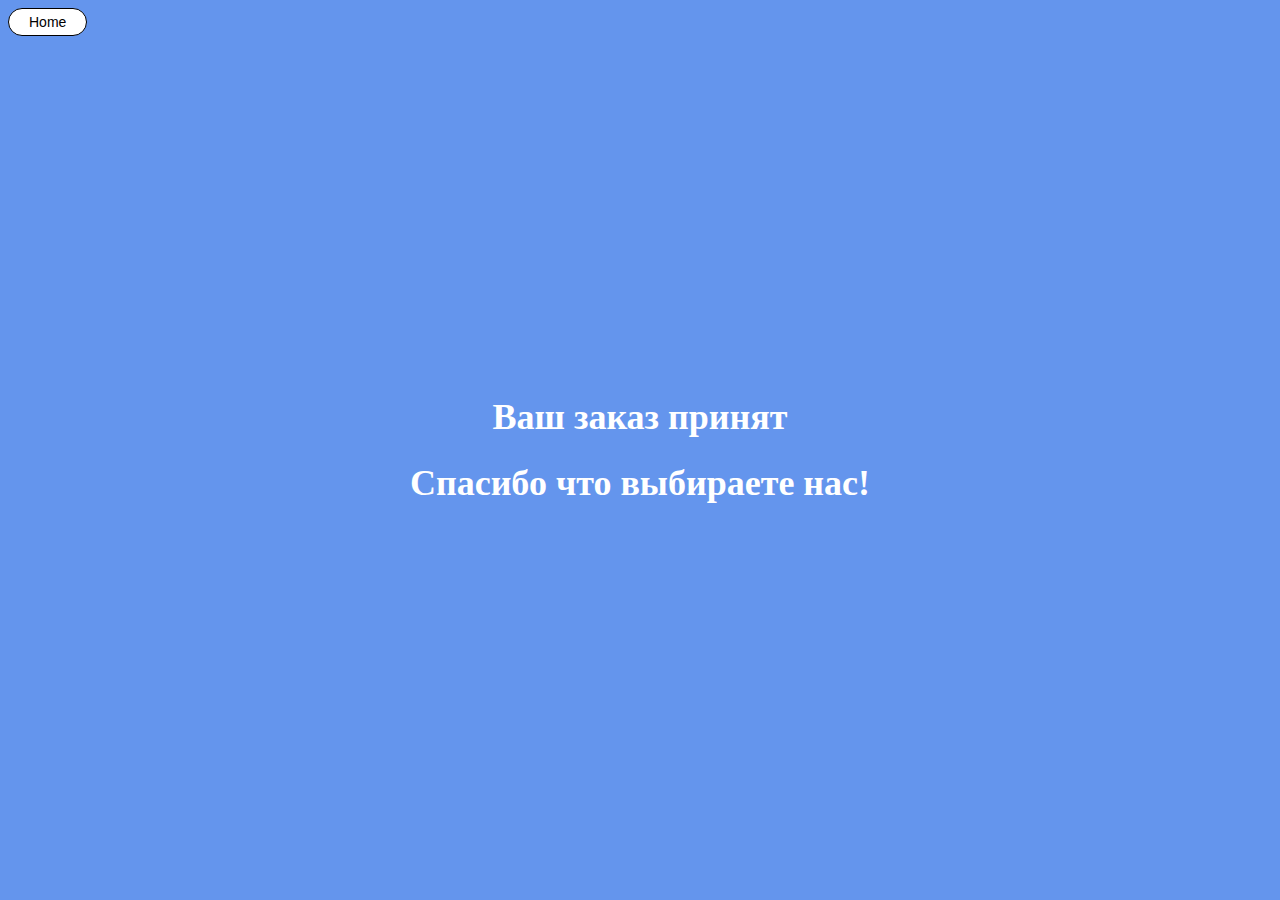
<file: success.html>
<!DOCTYPE html>
<html lang="en">
    <head>
        <meta charset="UTF-8">
        <title>Vue JS Intro</title>
        <link rel="stylesheet" href="./style.css" />
    </head>
    <body>
        <button class="button-check" onClick="location.href='index.html'">Home</button>
        <div class="hero is-fullheight is-info is-bold">
            <div class="hero-body">
                <h1 class="title has-text-centered">Ваш заказ принят</h1> 
                <h1 class="title has-text-centered">Спасибо что выбираете нас!</h1> 
            </div>
        </div>
    </body>
</html>
</file>
<file: style.css>
body{
    background-color: cornflowerblue;
    font-family: Cambria, Cochin, Georgia, Times, 'Times New Roman', serif;
    font-size: 18px;

}
.hero-body {
    width: 50%;
  
    position: Absolute;
    top: 50%;
    left: 50%;
    text-align: center;

    
    transform: translate(-50%, -50%);
  
    color: white;
}
.box {
    background-color: white;
    padding: 2rem;
    display: flex;
    flex-flow: wrap column;
    align-items: center;
    justify-content: center;
    border-radius: 25px;
    
}
.label {
    color: black;
}
.field {
    border-radius: 25px;
}
div {
    margin-bottom: 1rem;
}
.button {
    display: inline-block;
    position: relative;
  
    padding: 13px 35px;
    border: 1.5px solid white;
    background-color: cornflowerblue;
    color: black;
    font-size: 20px;
    cursor: pointer;
    border-radius: 25px;
}
.button:hover {
    border: 2px solid cornflowerblue;
    background: white;
    color: cornflowerblue;
    transition: 0.6s;
}
.button-check {
    padding: 5px 20px;
    border: 1.5px solid black;
    background-color: white;
    color: black;
    font-size: 14px;
    cursor: pointer;
    border-radius: 25px;
}
.button-check:hover {
    border: 2px solid cornflowerblue;
    background: white;
    color: cornflowerblue;
    transition: 0.6s;
}
.input {
    padding: 5px 20px;
    border-radius: 10px;
}
select {
    padding: 5px 10px;
    border-radius: 10px;
}
</file>
